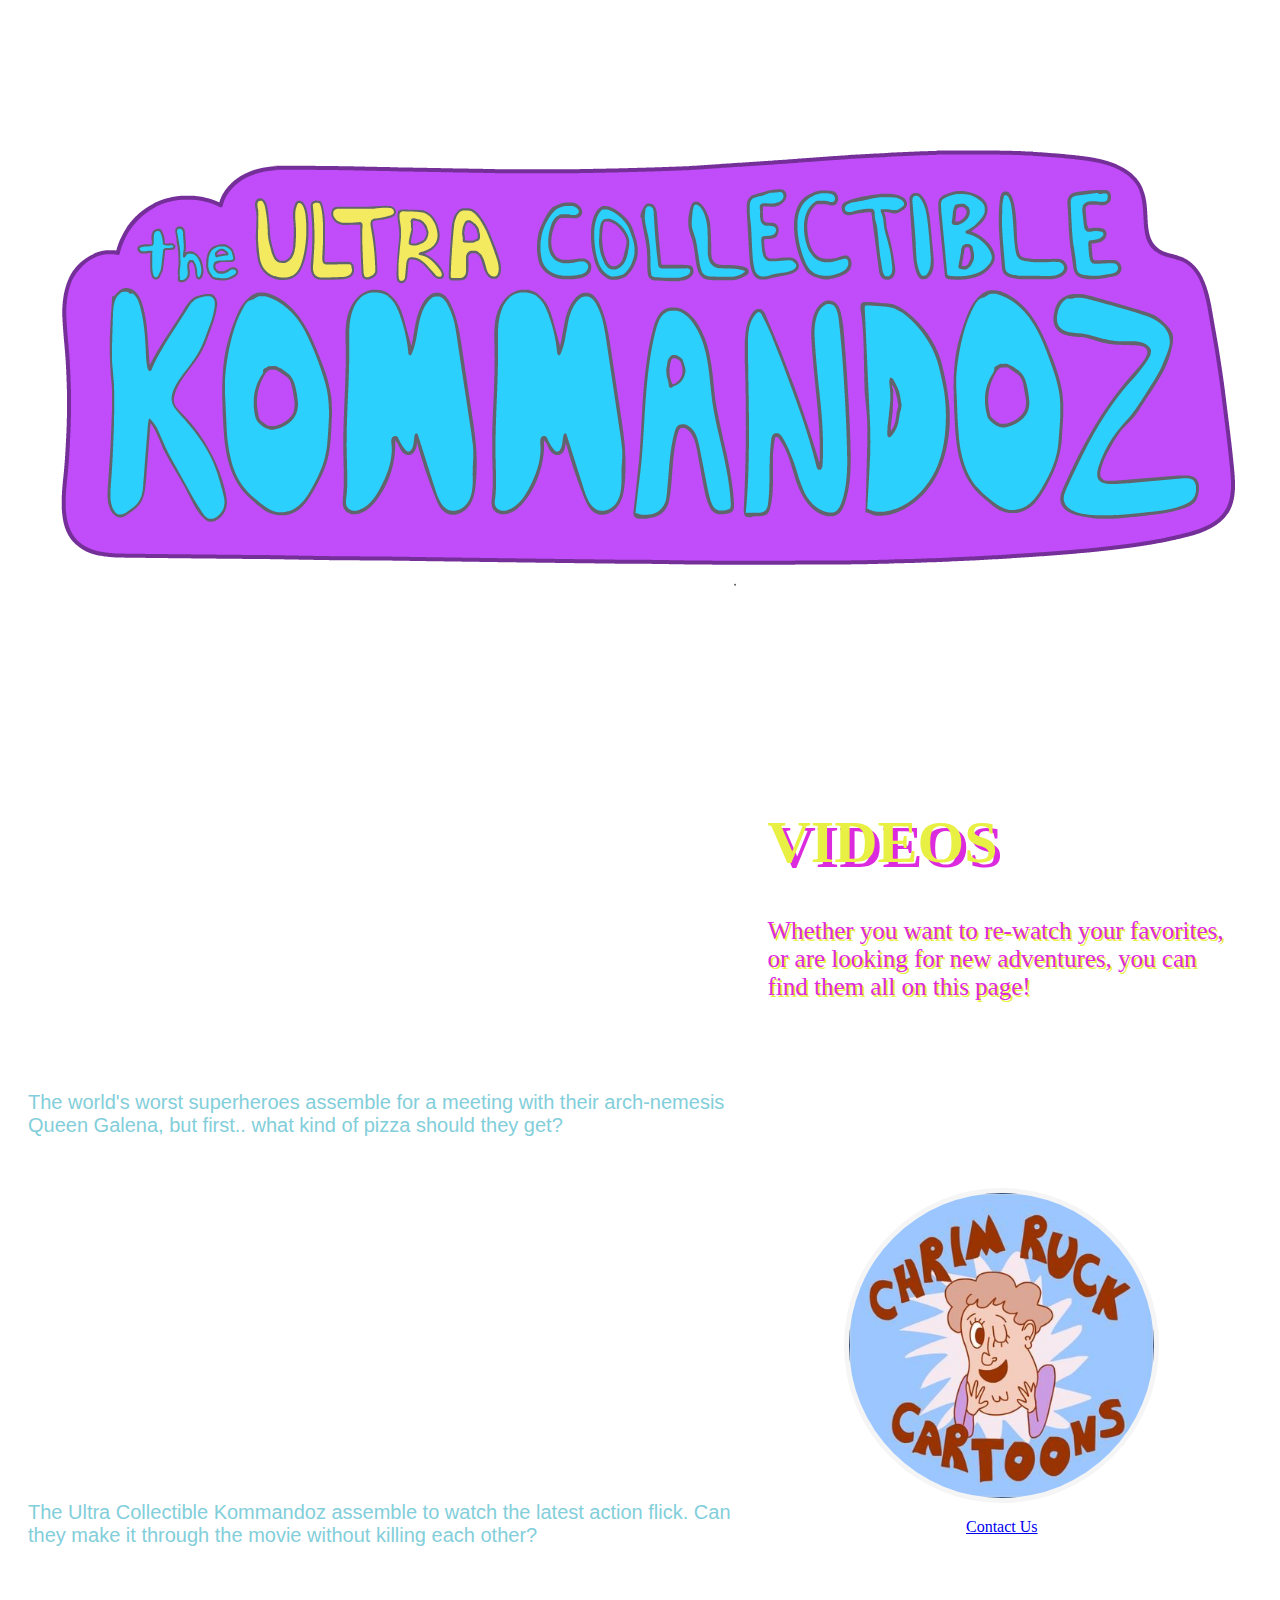
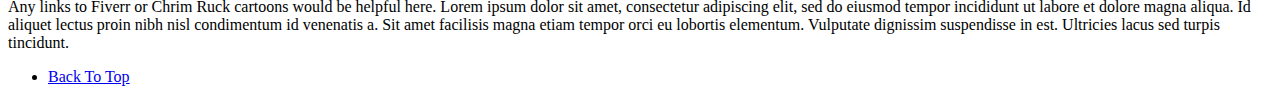
<file: videos.html>
<!DOCTYPE html>
<html lang="en">
  <head>
    <meta charset="UTF-8" />
    <meta http-equiv="X-UA-Compatible" content="IE=edge" />
    <meta name="viewport" content="width=device-width, initial-scale=1.0" />
    <title>Ultra Collectible Kommandoz Videos</title>
    <link rel="stylesheet" href="style.css" />
  </head>
  <body>
    <header>
      <div><img id="logo" src="kommandoz-logo.png" alt="Kommandoz Logo" /></div>
    </header>
    <div class="main_page">
      <div class="page-info">
        <div id="page-title"><h1>VIDEOS</h1></div>
        <div id="page-description">
          <p>
            Whether you want to re-watch your favorites, or are looking for new
            adventures, you can find them all on this page!
          </p>
        </div>
      </div>
      <section class="video-1">
        <iframe
          width="560"
          height="315"
          src="https://www.youtube.com/embed/VTBxqC9EJOQ"
          title="YouTube video player"
          frameborder="0"
          allow="accelerometer; autoplay; clipboard-write; encrypted-media; gyroscope; picture-in-picture"
          allowfullscreen
        ></iframe>
        <div class="video-description">
          <p>
            The world's worst superheroes assemble for a meeting with their
            arch-nemesis Queen Galena, but first.. what kind of pizza should
            they get?
          </p>
        </div>
      </section>
      <section class="video-2">
        <iframe
          width="560"
          height="315"
          src="https://www.youtube.com/embed/2GFUPlqvyDU"
          title="YouTube video player"
          frameborder="0"
          allow="accelerometer; autoplay; clipboard-write; encrypted-media; gyroscope; picture-in-picture"
          allowfullscreen
        ></iframe>
        <div class="video-description">
          <p>
            The Ultra Collectible Kommandoz assemble to watch the latest action
            flick. Can they make it through the movie without killing each
            other?
          </p>
        </div>
      </section>
      <div class="links">
        <a href="https://www.youtube.com/channel/UCcSYPnvxAesDRpllPg_EyIw" target="blank"><img class="chrim-ruck-logo" src="chrim_ruck_cartoons_logo.jpg" alt="Chrim Ruck Cartoon Logo"></a>
        <a class="btn" href="contact.html">Contact Us</a>
      </div>
    </div>
    <footer>
      <p class="footer-info">
        Any links to Fiverr or Chrim Ruck cartoons would be helpful here. Lorem ipsum dolor sit amet, consectetur adipiscing elit, sed do eiusmod
        tempor incididunt ut labore et dolore magna aliqua. Id aliquet lectus
        proin nibh nisl condimentum id venenatis a. Sit amet facilisis magna
        etiam tempor orci eu lobortis elementum. Vulputate dignissim suspendisse
        in est. Ultricies lacus sed turpis tincidunt.
      </p>
      <ul class="footer-links_list" >
      <li><a class="footer-link" href="#logo">Back To Top</a></li>
      </ul>
    </footer>
  </body>
</html>
</file>
<file: style.css>
.main_page {
  display: grid;
  grid-template-rows: 25rem 25rem;
  grid-gap: 10px;
  grid-template-areas:
    "main-1 side-1"
    "main-2 side-2";
  height: 100%;
  margin: 0;
  padding: 20px;
}

.page-info {
  grid-area: side-1;
  padding: 1rem;
}

#page-title {
  font-family: "Knewave", cursive;
  color: #e8f044;
  text-shadow: 5px 5px #dc2ade;
  font-size: 30px;
}

#page-description {
  font-family: "Sedgwick Ave", cursive;
  color: #dc2ade;
  text-shadow: 2px 2px #e8f044;
  font-size: 25px;
}

.video-1 {
  grid-area: main-1;
}

.video-2 {
  grid-area: main-2;
}

.video-description {
  font-family: "Oxygen", sans-serif;
  color: #82ceda;
  font-size: 20px;
}

.links {
  display: flex;
  flex-direction: column;
  justify-content: space-evenly;
  align-items: center;
  grid-area: side-2;
  padding: 1rem;
}

.chrim-ruck-logo {
  border: solid whitesmoke 5px;
  border-radius: 50%;
  height: 305px;
  width: 305px;
}


@media (max-width: 27rem) {
  .main_page {
    display: grid;
    grid-template-rows: 20rem;
    grid-gap: 10px;
    grid-template-areas:
      "side-1"
      "main-1"
      "main-2" 
      "side-2";
    height: 80%;
    margin: 0;
    padding: 20px;
  }

  #page-title {
    font-size: 25px;
  }

  #page-description {
    font-size: 20px;
  }

  .video-description {
    font-family: "Oxygen", sans-serif;
    color: #82ceda;
    font-size: 1rem;
  }

  .chrim-ruck-logo {
    height: 205px;
    width: 205px;
  }
}
</file>
